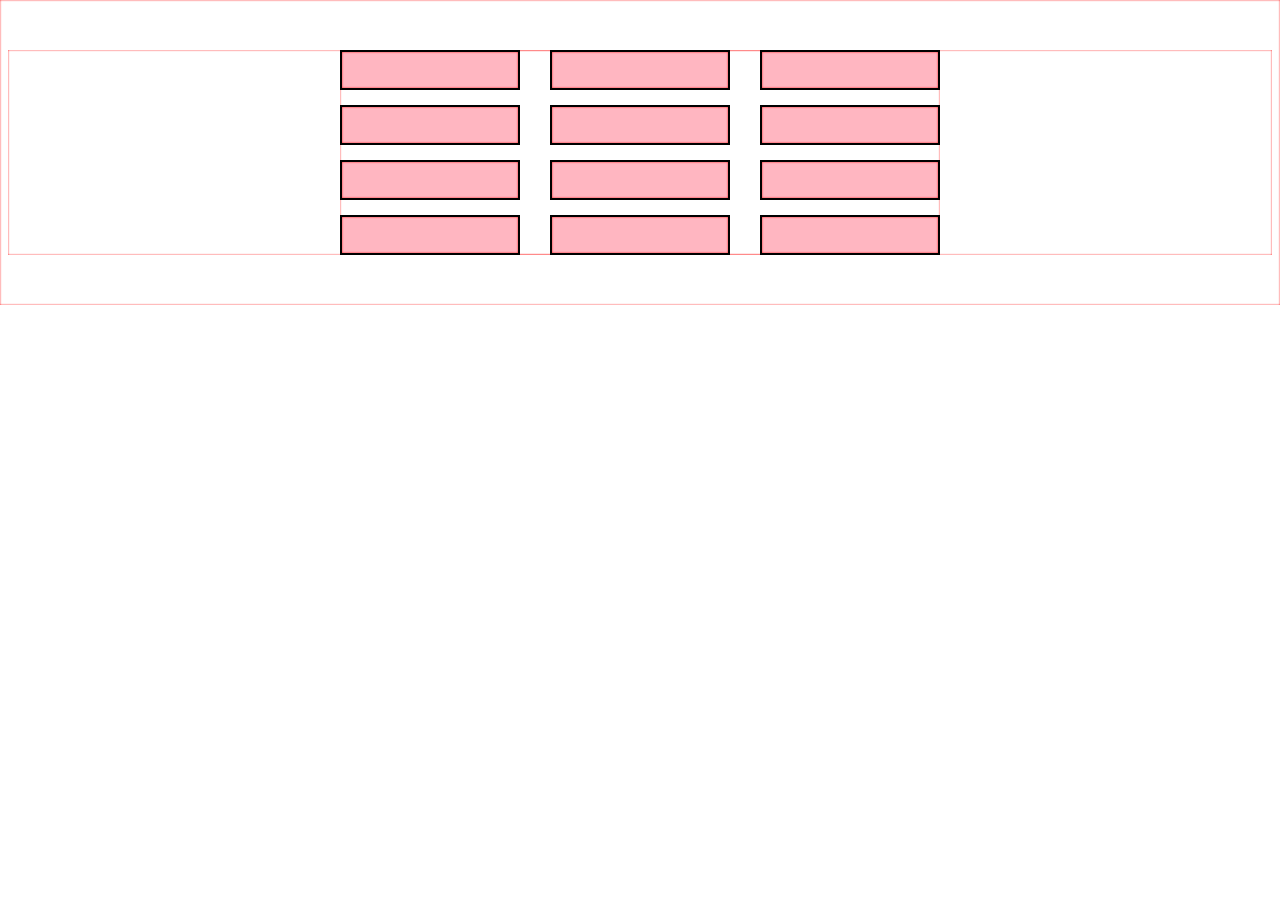
<file: flex实现三行四列布局.html>
<!DOCTYPE html>
<html lang="en">
<head>
  <meta charset="UTF-8">
  <meta name="viewport" content="width=device-width, initial-scale=1.0">
  <title>flex实现三行四列布局</title>
  <style>
    * {
      box-shadow: 0 0 2px 0 red inset;
      box-sizing: border-box;
    }

    div {
      
      display: flex;
      gap: 15px 30px;
      flex-wrap: wrap;
      width: 600px;
      margin: 50px auto;
      > span {
        width: 180px;
        height: 40px;
        border: 2px solid;
        background-color: lightpink;
        &:hover {
          background-color: red;
        }
      }
    }
  </style>
</head>
<body>
 
<div>
  <span></span>
  <span></span>
  <span></span>
  <span></span>
  <span></span>
  <span></span>
  <span></span>
  <span></span>
  <span></span>
  <span></span>
  <span></span>
  <span></span>
</div>
</body>
</html>
</file>
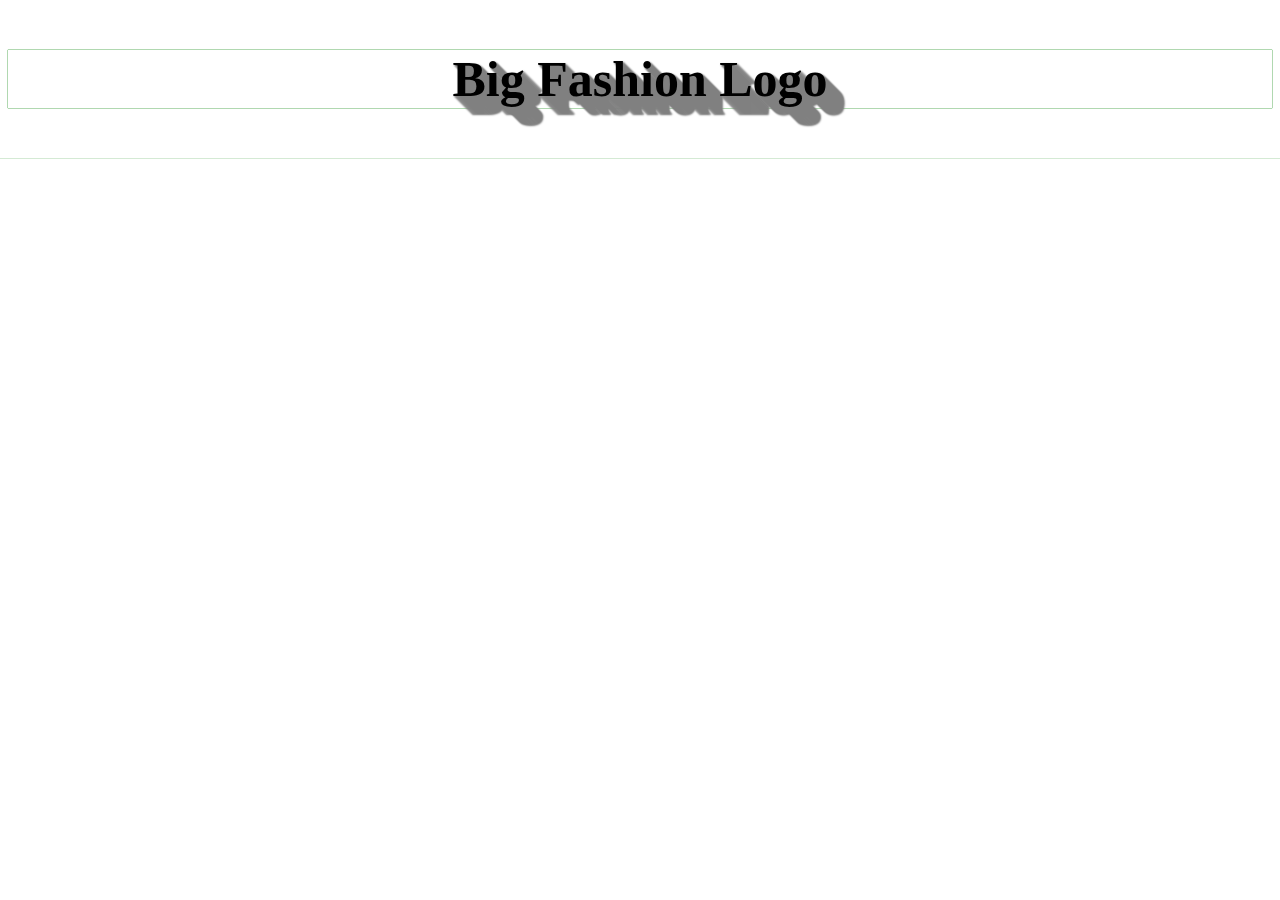
<file: text-shadow字体效果.html>
<!DOCTYPE html>
<html lang="en">
<head>
  <meta charset="UTF-8">
  <meta name="viewport" content="width=\, initial-scale=1.0">
  <title>
    字体效果
  </title>
  <style>
    * {
      box-shadow: 0 0 1px 0 green;
    }
    p {
      margin-top: 50px;
      text-align: center;
      font-size: 50px;
      font-weight: 800;
      text-shadow: 
      1px 1px 2px gray, 
      2px 2px 2px gray,
      3px 3px 2px gray,
      4px 4px 2px gray,
      5px 5px 2px gray, 
      6px 6px 2px gray, 
      7px 7px 2px gray, 
      8px 8px 2px gray, 
      9px 9px 2px gray, 
      10px 10px 2px gray, 
      11px 11px 2px gray, 
      12px 12px 2px gray, 
      13px 13px 2px gray, 
      14px 14px 2px gray, 
      15px 15px 2px gray, 
      16px 16px 2px gray, 
      17px 17px 2px gray, 
      18px 18px 2px gray, 
      19px 19px 2px gray;
    }
  </style>
</head>
<body>
  <p>
    Big Fashion Logo
  </p> 
</body>
</html>
</file>
